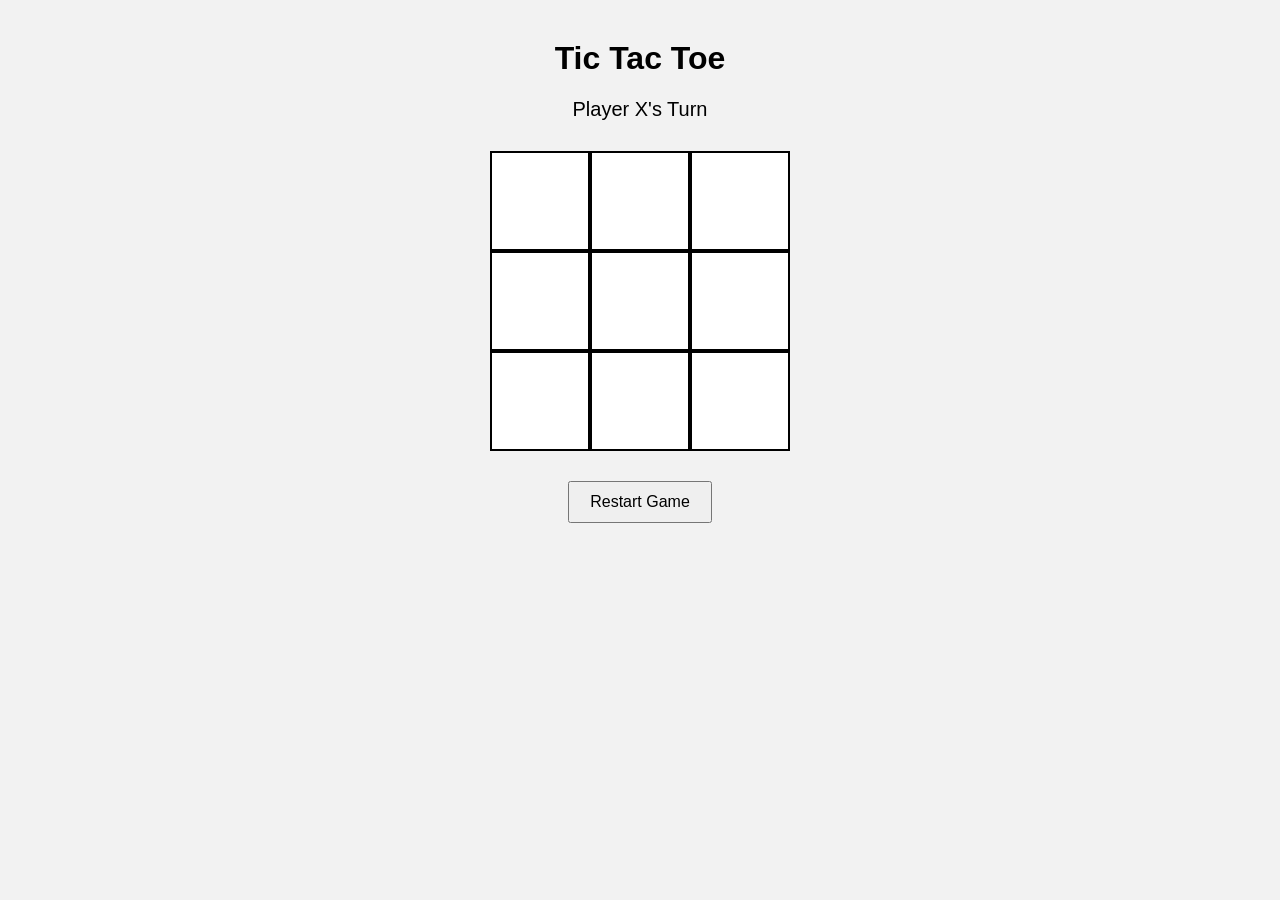
<file: index.html>
<!DOCTYPE html>
<html>
<head>
    <title>Tic Tac Toe</title>
    <link rel="stylesheet" href="Tic_tac_toe.css">
</head>

<body>

    <h1>Tic Tac Toe</h1>

    <p id="turn">Player X's Turn</p>

    <div class="board">

        <div class="cell" onclick="play(0)"></div>
        <div class="cell" onclick="play(1)"></div>
        <div class="cell" onclick="play(2)"></div>

        <div class="cell" onclick="play(3)"></div>
        <div class="cell" onclick="play(4)"></div>
        <div class="cell" onclick="play(5)"></div>

        <div class="cell" onclick="play(6)"></div>
        <div class="cell" onclick="play(7)"></div>
        <div class="cell" onclick="play(8)"></div>

    </div>

    <button onclick="restart()">Restart Game</button>

    <script src="Tic_tac_toe.js"></script>

</body>
</html>
</file>
<file: Tic_tac_toe.css>
body {
    text-align: center;
    font-family: Arial, sans-serif;
    background-color: #f2f2f2;
}

h1 {
    margin-top: 40px;
}

#turn {
    font-size: 20px;
}

.board {
    width: 300px;
    height: 300px;
    margin: 30px auto;
    display: grid;
    grid-template-columns: repeat(3, 1fr);
}

.cell {
    border: 2px solid black;
    background-color: white;
    font-size: 50px;

    display: flex;
    justify-content: center;
    align-items: center;

    cursor: pointer;
}


.x {
    color: red;
}


.o {
    color: blue;
}

button {
    padding: 10px 20px;
    font-size: 16px;
    cursor: pointer;
}
</file>
